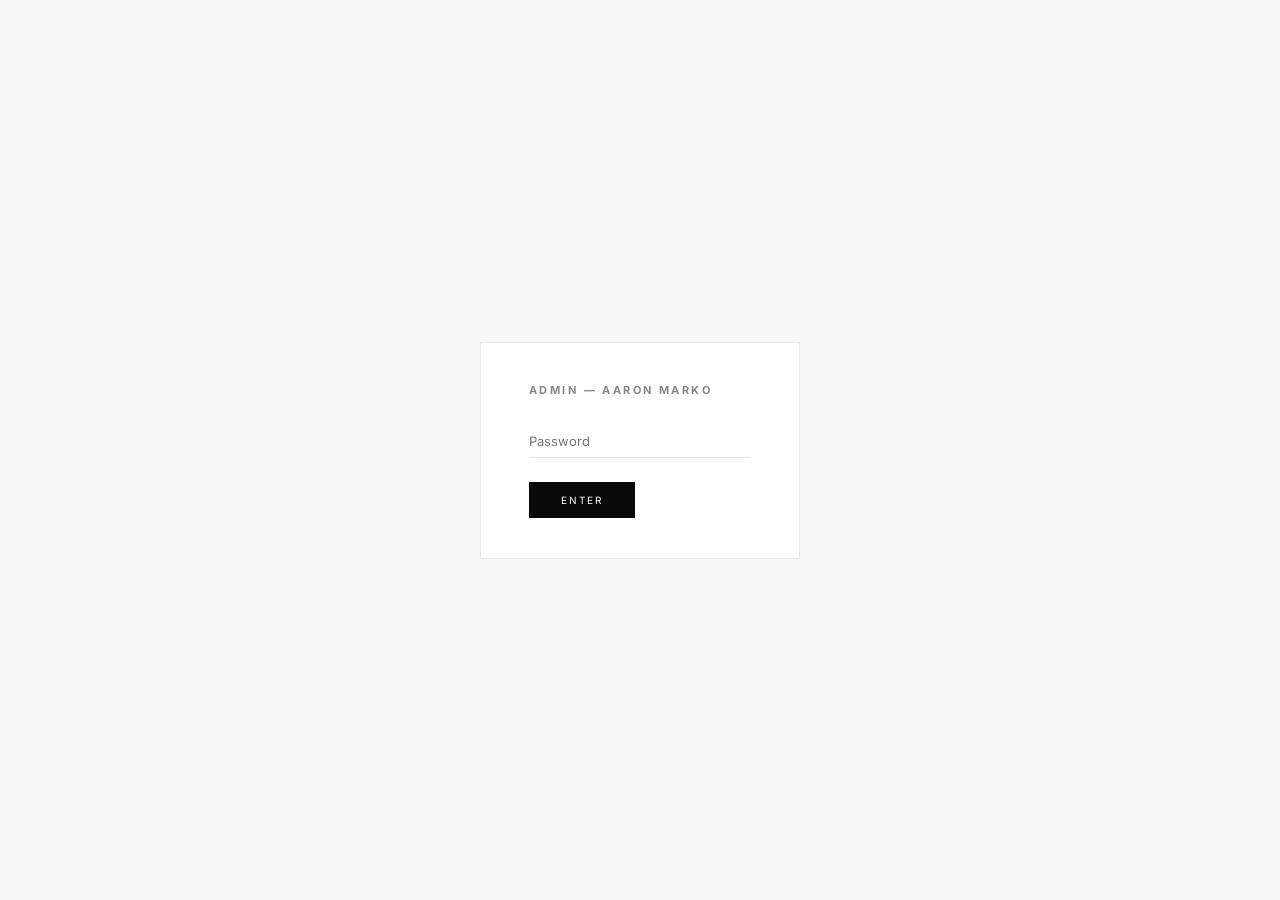
<file: admin.html>
<!DOCTYPE html>
<html lang="en">
<head>
  <meta charset="UTF-8" />
  <meta name="viewport" content="width=device-width, initial-scale=1.0" />
  <title>Admin — Aaron Marko</title>
  <link rel="preconnect" href="https://fonts.googleapis.com" />
  <link rel="preconnect" href="https://fonts.gstatic.com" crossorigin />
  <link href="https://fonts.googleapis.com/css2?family=Inter:wght@300;400&display=swap" rel="stylesheet" />
  <style>
    *, *::before, *::after { box-sizing: border-box; margin: 0; padding: 0; }
    :root {
      --ink: #0a0a0a; --white: #fff; --mid: #888;
      --rule: #e8e8e8; --bg: #f7f7f7; --accent: #0a0a0a;
    }
    body { font-family: 'Inter', sans-serif; font-weight: 300; font-size: 13px;
           background: var(--bg); color: var(--ink); min-height: 100vh; }

    /* ── Login screen ── */
    #login-screen {
      min-height: 100vh; display: flex;
      align-items: center; justify-content: center;
    }
    .login-box {
      background: var(--white); border: 1px solid var(--rule);
      padding: 2.5rem 3rem; width: 320px;
    }
    .login-box h1 {
      font-size: 11px; letter-spacing: 0.22em; text-transform: uppercase;
      margin-bottom: 1.75rem; color: var(--mid);
    }
    .login-box input {
      width: 100%; border: none; border-bottom: 1px solid var(--rule);
      padding: 0.5rem 0; font-family: inherit; font-size: 13px;
      background: none; outline: none; margin-bottom: 1.5rem;
    }
    .login-box input:focus { border-color: var(--ink); }
    .login-error { color: #c00; font-size: 11px; letter-spacing: 0.1em;
                   margin-top: -1rem; margin-bottom: 1rem; display: none; }
    .btn {
      background: var(--ink); color: var(--white); border: none;
      padding: 0.75rem 2rem; font-family: inherit; font-size: 10px;
      letter-spacing: 0.2em; text-transform: uppercase; cursor: pointer;
      transition: opacity 0.2s;
    }
    .btn:hover { opacity: 0.8; }
    .btn-outline {
      background: none; color: var(--ink); border: 1px solid var(--ink);
    }
    .btn-outline:hover { background: var(--ink); color: var(--white); opacity: 1; }
    .btn-danger {
      background: none; color: #c00; border: 1px solid #c00;
      padding: 0.35rem 0.75rem; font-size: 9px;
    }
    .btn-danger:hover { background: #c00; color: white; opacity: 1; }

    /* ── Admin shell ── */
    #admin-shell { display: none; }
    header {
      background: var(--white); border-bottom: 1px solid var(--rule);
      padding: 0 2rem; height: 56px;
      display: flex; align-items: center; justify-content: space-between;
      position: sticky; top: 0; z-index: 10;
    }
    .header-logo { font-size: 11px; letter-spacing: 0.2em; text-transform: uppercase; }
    .header-right { display: flex; align-items: center; gap: 1.5rem; }
    .header-right span { font-size: 10px; letter-spacing: 0.15em;
                          text-transform: uppercase; color: var(--mid); }

    main { max-width: 960px; margin: 0 auto; padding: 2.5rem 2rem; }

    /* ── Add photo form ── */
    .card {
      background: var(--white); border: 1px solid var(--rule);
      padding: 2rem; margin-bottom: 2rem;
    }
    .card h2 {
      font-size: 10px; letter-spacing: 0.22em; text-transform: uppercase;
      color: var(--mid); margin-bottom: 1.5rem;
    }
    .form-row { display: grid; grid-template-columns: 1fr 1fr 1fr auto; gap: 1rem; align-items: end; }

    /* Drop zone */
    .dropzone {
      border: 1px dashed var(--rule); padding: 1.25rem;
      text-align: center; cursor: pointer;
      transition: border-color 0.2s, background 0.2s;
      position: relative;
    }
    .dropzone.drag-over { border-color: var(--ink); background: #f0f0f0; }
    .dropzone input[type="file"] {
      position: absolute; inset: 0; opacity: 0; cursor: pointer; width: 100%; height: 100%;
    }
    .dropzone p { font-size: 10px; letter-spacing: 0.15em; text-transform: uppercase;
                  color: var(--mid); pointer-events: none; }
    .dropzone .file-name { font-size: 11px; color: var(--ink); margin-top: 0.25rem; }

    .field label {
      display: block; font-size: 9px; letter-spacing: 0.2em;
      text-transform: uppercase; color: var(--mid); margin-bottom: 0.4rem;
    }
    .field input, .field select {
      width: 100%; border: none; border-bottom: 1px solid var(--rule);
      padding: 0.5rem 0; font-family: inherit; font-size: 13px;
      background: none; outline: none; appearance: none;
    }
    .field input:focus, .field select:focus { border-color: var(--ink); }

    /* ── Photo list ── */
    .gallery-section { margin-bottom: 2.5rem; }
    .gallery-section h3 {
      font-size: 10px; letter-spacing: 0.22em; text-transform: uppercase;
      color: var(--mid); padding-bottom: 0.75rem;
      border-bottom: 1px solid var(--rule); margin-bottom: 1rem;
    }
    .photo-list { display: flex; flex-direction: column; gap: 0.5rem; }
    .photo-row {
      background: var(--white); border: 1px solid var(--rule);
      display: grid; grid-template-columns: 56px 1fr 1fr auto;
      gap: 1rem; align-items: center; padding: 0.5rem 1rem;
    }
    .photo-row img {
      width: 48px; height: 36px; object-fit: cover; filter: grayscale(100%); display: block;
    }
    .photo-row .photo-src { font-size: 11px; color: var(--mid); }
    .photo-row .photo-cap { font-size: 12px; }

    /* ── Download bar ── */
    .download-bar {
      position: sticky; bottom: 0;
      background: var(--ink); color: var(--white);
      padding: 1rem 2rem; display: none;
      align-items: center; justify-content: space-between;
    }
    .download-bar.visible { display: flex; }
    .download-bar p { font-size: 10px; letter-spacing: 0.15em; text-transform: uppercase; }
    .download-bar .btn { background: var(--white); color: var(--ink); }

    .notice {
      font-size: 10px; letter-spacing: 0.13em; text-transform: uppercase;
      color: var(--mid); margin-top: 0.5rem;
    }
    .empty { font-size: 10px; letter-spacing: 0.15em; text-transform: uppercase;
             color: #ccc; padding: 1rem 0; }

    /* ── Drag to reorder ── */
    .photo-row {
      cursor: grab;
      transition: box-shadow 0.15s, opacity 0.15s;
      user-select: none;
    }
    .photo-row:active { cursor: grabbing; }
    .photo-row.dragging {
      opacity: 0.4;
      box-shadow: none;
    }
    .photo-row.drag-over-top {
      border-top: 2px solid var(--ink);
    }
    .photo-row.drag-over-bottom {
      border-bottom: 2px solid var(--ink);
    }
    .drag-handle {
      color: #ccc; font-size: 14px; cursor: grab;
      padding: 0 4px; flex-shrink: 0;
    }
    .photo-row { display: grid; grid-template-columns: 20px 56px 1fr 1fr auto; }
    .reorder-hint {
      font-size: 9px; letter-spacing: 0.15em; text-transform: uppercase;
      color: #bbb; margin-bottom: 0.5rem;
    }
  </style>
</head>
<body>

<!-- ── Login ────────────────────────────────────────────────── -->
<div id="login-screen">
  <div class="login-box">
    <h1>Admin — Aaron Marko</h1>
    <input type="password" id="pw-input" placeholder="Password" autocomplete="current-password" />
    <p class="login-error" id="login-error">Incorrect password</p>
    <button class="btn" id="login-btn">Enter</button>
  </div>
</div>

<!-- ── Admin shell ───────────────────────────────────────────── -->
<div id="admin-shell">

  <header>
    <div class="header-logo">Admin — Aaron Marko</div>
    <div class="header-right">
      <span>Photo Manager</span>
      <button class="btn btn-outline" id="logout-btn">Log out</button>
    </div>
  </header>

  <main>

    <!-- Add photo -->
    <div class="card">
      <h2>Add a photo</h2>
      <div class="form-row">

        <div class="field">
          <label>Image file</label>
          <div class="dropzone" id="dropzone">
            <input type="file" id="file-input" accept="image/*" />
            <p>Drop or click to select</p>
            <div class="file-name" id="file-name"></div>
          </div>
        </div>

        <div class="field">
          <label>Caption</label>
          <input type="text" id="new-caption" placeholder="e.g. Havana, 2024" />
        </div>

        <div class="field">
          <label>Gallery</label>
          <select id="new-gallery">
            <option value="street">Street Scenes</option>
            <option value="people">People</option>
            <option value="travel">Travel / Places</option>
            <option value="projects">Projects</option>
          </select>
        </div>

        <div class="field">
          <label>&nbsp;</label>
          <button class="btn" id="add-btn">Add</button>
        </div>

      </div>
      <p class="notice" id="add-notice"></p>
    </div>

    <!-- Load existing photos.json -->
    <div class="card">
      <h2>Load your current photos.json</h2>
      <p style="font-size:12px;color:var(--mid);margin-bottom:1rem;">
        Upload your existing <code>photos.json</code> to manage your current photos.
        On first use you can skip this — start adding photos directly above.
      </p>
      <input type="file" id="json-upload" accept=".json" style="font-size:12px;" />
    </div>

    <!-- Photo list by gallery -->
    <div id="photo-list-wrap"></div>

  </main>

  <!-- Sticky download bar -->
  <div class="download-bar" id="download-bar">
    <p>You have unsaved changes — download your updated photos.json and upload it to GitHub</p>
    <button class="btn" id="download-btn">Download photos.json</button>
  </div>

</div>

<script>
// ── Password ─────────────────────────────────────────────────────────────
// To change the password: edit the string below
const PASSWORD = 'aaronmarko2025';

const loginScreen = document.getElementById('login-screen');
const adminShell  = document.getElementById('admin-shell');
const loginError  = document.getElementById('login-error');

function tryLogin() {
  const val = document.getElementById('pw-input').value;
  if (val === PASSWORD) {
    loginScreen.style.display = 'none';
    adminShell.style.display  = 'block';
    sessionStorage.setItem('am_auth', '1');
    renderList();
  } else {
    loginError.style.display = 'block';
    document.getElementById('pw-input').value = '';
  }
}

// Stay logged in within the tab
if (sessionStorage.getItem('am_auth') === '1') {
  loginScreen.style.display = 'none';
  adminShell.style.display  = 'block';
}

document.getElementById('login-btn').addEventListener('click', tryLogin);
document.getElementById('pw-input').addEventListener('keydown', e => {
  if (e.key === 'Enter') tryLogin();
});
document.getElementById('logout-btn').addEventListener('click', () => {
  sessionStorage.removeItem('am_auth');
  location.reload();
});

// ── Photo data ────────────────────────────────────────────────────────────
let photos = [];
let dirty  = false;

function markDirty() {
  dirty = true;
  document.getElementById('download-bar').classList.add('visible');
}

// ── Load existing photos.json ─────────────────────────────────────────────
document.getElementById('json-upload').addEventListener('change', function () {
  const file = this.files[0];
  if (!file) return;
  const reader = new FileReader();
  reader.onload = e => {
    try {
      photos = JSON.parse(e.target.result);
      renderList();
      this.value = '';
      document.getElementById('add-notice').textContent = 'Loaded ' + photos.length + ' photos.';
    } catch {
      alert('Could not read photos.json — make sure it is the correct file.');
    }
  };
  reader.readAsText(file);
});

// ── Dropzone ──────────────────────────────────────────────────────────────
const dropzone  = document.getElementById('dropzone');
const fileInput = document.getElementById('file-input');
const fileLabel = document.getElementById('file-name');
let   selectedFile = null;

fileInput.addEventListener('change', () => {
  selectedFile = fileInput.files[0] || null;
  fileLabel.textContent = selectedFile ? selectedFile.name : '';
});
dropzone.addEventListener('dragover', e => { e.preventDefault(); dropzone.classList.add('drag-over'); });
dropzone.addEventListener('dragleave', () => dropzone.classList.remove('drag-over'));
dropzone.addEventListener('drop', e => {
  e.preventDefault();
  dropzone.classList.remove('drag-over');
  selectedFile = e.dataTransfer.files[0] || null;
  fileLabel.textContent = selectedFile ? selectedFile.name : '';
});

// ── Add photo ─────────────────────────────────────────────────────────────
document.getElementById('add-btn').addEventListener('click', () => {
  const caption = document.getElementById('new-caption').value.trim();
  const gallery = document.getElementById('new-gallery').value;
  const notice  = document.getElementById('add-notice');

  if (!selectedFile) { notice.textContent = 'Please select an image file.'; return; }
  if (!caption)       { notice.textContent = 'Please enter a caption.'; return; }

  const src = 'images/' + selectedFile.name;

  // Check for duplicate
  if (photos.find(p => p.src === src)) {
    notice.textContent = 'A photo with this filename already exists.';
    return;
  }

  photos.push({ src, gallery, caption });
  markDirty();
  renderList();

  // Reset form
  selectedFile = null;
  fileLabel.textContent = '';
  fileInput.value = '';
  document.getElementById('new-caption').value = '';
  notice.textContent = '✓ Added — remember to also upload the image file to your GitHub images/ folder.';
});

// ── Remove photo ──────────────────────────────────────────────────────────
function removePhoto(src) {
  if (!confirm('Remove "' + src + '" from the list?\n\nThis only removes it from photos.json — the image file stays in your GitHub images/ folder.')) return;
  photos = photos.filter(p => p.src !== src);
  markDirty();
  renderList();
}

// ── Render list with drag-to-reorder ─────────────────────────────────────
const galleries = [
  { key: 'street',   label: 'Street Scenes' },
  { key: 'people',   label: 'People' },
  { key: 'travel',   label: 'Travel / Places' },
  { key: 'projects', label: 'Projects' },
];

function renderList() {
  const wrap = document.getElementById('photo-list-wrap');
  wrap.innerHTML = '';

  galleries.forEach(({ key, label }) => {
    const items = photos.filter(p => p.gallery === key);
    const sec = document.createElement('div');
    sec.className = 'gallery-section';
    sec.innerHTML = `<h3>${label} <span style="font-weight:400;">(${items.length})</span></h3>`;

    if (items.length === 0) {
      sec.innerHTML += '<p class="empty">No photos yet.</p>';
    } else {
      sec.innerHTML += '<p class="reorder-hint">Drag rows to reorder</p>';
      const list = document.createElement('div');
      list.className = 'photo-list';

      items.forEach(p => {
        const row = document.createElement('div');
        row.className = 'photo-row';
        row.draggable = true;
        row.dataset.src = p.src;
        row.innerHTML = `
          <div class="drag-handle" title="Drag to reorder">⠿</div>
          <img src="${p.src}" alt="${p.caption}" onerror="this.style.background='#eee';this.removeAttribute('src')" />
          <div class="photo-src">${p.src}</div>
          <div class="photo-cap">${p.caption}</div>
          <button class="btn btn-danger">Remove</button>
        `;
        row.querySelector('.btn-danger').addEventListener('click', (e) => {
          e.stopPropagation();
          removePhoto(p.src);
        });
        list.appendChild(row);
      });

      // ── Drag logic ──
      let dragSrc = null;

      list.querySelectorAll('.photo-row').forEach(row => {
        row.addEventListener('dragstart', e => {
          dragSrc = row;
          setTimeout(() => row.classList.add('dragging'), 0);
          e.dataTransfer.effectAllowed = 'move';
        });
        row.addEventListener('dragend', () => {
          row.classList.remove('dragging');
          list.querySelectorAll('.photo-row').forEach(r => {
            r.classList.remove('drag-over-top', 'drag-over-bottom');
          });
          // Sync photos array to new DOM order
          const newOrder = [...list.querySelectorAll('.photo-row')].map(r => r.dataset.src);
          photos = [
            ...newOrder.map(src => photos.find(p => p.src === src)).filter(Boolean),
            ...photos.filter(p => p.gallery !== key)
          ];
          markDirty();
        });
        row.addEventListener('dragover', e => {
          e.preventDefault();
          if (row === dragSrc) return;
          const rect = row.getBoundingClientRect();
          const mid  = rect.top + rect.height / 2;
          list.querySelectorAll('.photo-row').forEach(r => r.classList.remove('drag-over-top', 'drag-over-bottom'));
          row.classList.add(e.clientY < mid ? 'drag-over-top' : 'drag-over-bottom');
        });
        row.addEventListener('dragleave', () => {
          row.classList.remove('drag-over-top', 'drag-over-bottom');
        });
        row.addEventListener('drop', e => {
          e.preventDefault();
          if (row === dragSrc) return;
          const rect = row.getBoundingClientRect();
          const mid  = rect.top + rect.height / 2;
          if (e.clientY < mid) {
            list.insertBefore(dragSrc, row);
          } else {
            list.insertBefore(dragSrc, row.nextSibling);
          }
          row.classList.remove('drag-over-top', 'drag-over-bottom');
        });
      });

      sec.appendChild(list);
    }
    wrap.appendChild(sec);
  });
}

// ── Download photos.json ──────────────────────────────────────────────────
document.getElementById('download-btn').addEventListener('click', () => {
  const json = JSON.stringify(photos, null, 2);
  const blob = new Blob([json], { type: 'application/json' });
  const url  = URL.createObjectURL(blob);
  const a    = document.createElement('a');
  a.href     = url;
  a.download = 'photos.json';
  a.click();
  URL.revokeObjectURL(url);
  dirty = false;
  document.getElementById('download-bar').classList.remove('visible');
  document.getElementById('add-notice').textContent = '✓ Downloaded. Now upload photos.json to your GitHub repository.';
});

// Warn before leaving with unsaved changes
window.addEventListener('beforeunload', e => {
  if (dirty) { e.preventDefault(); e.returnValue = ''; }
});

// Initial render
renderList();
</script>

</body>
</html>
</file>
